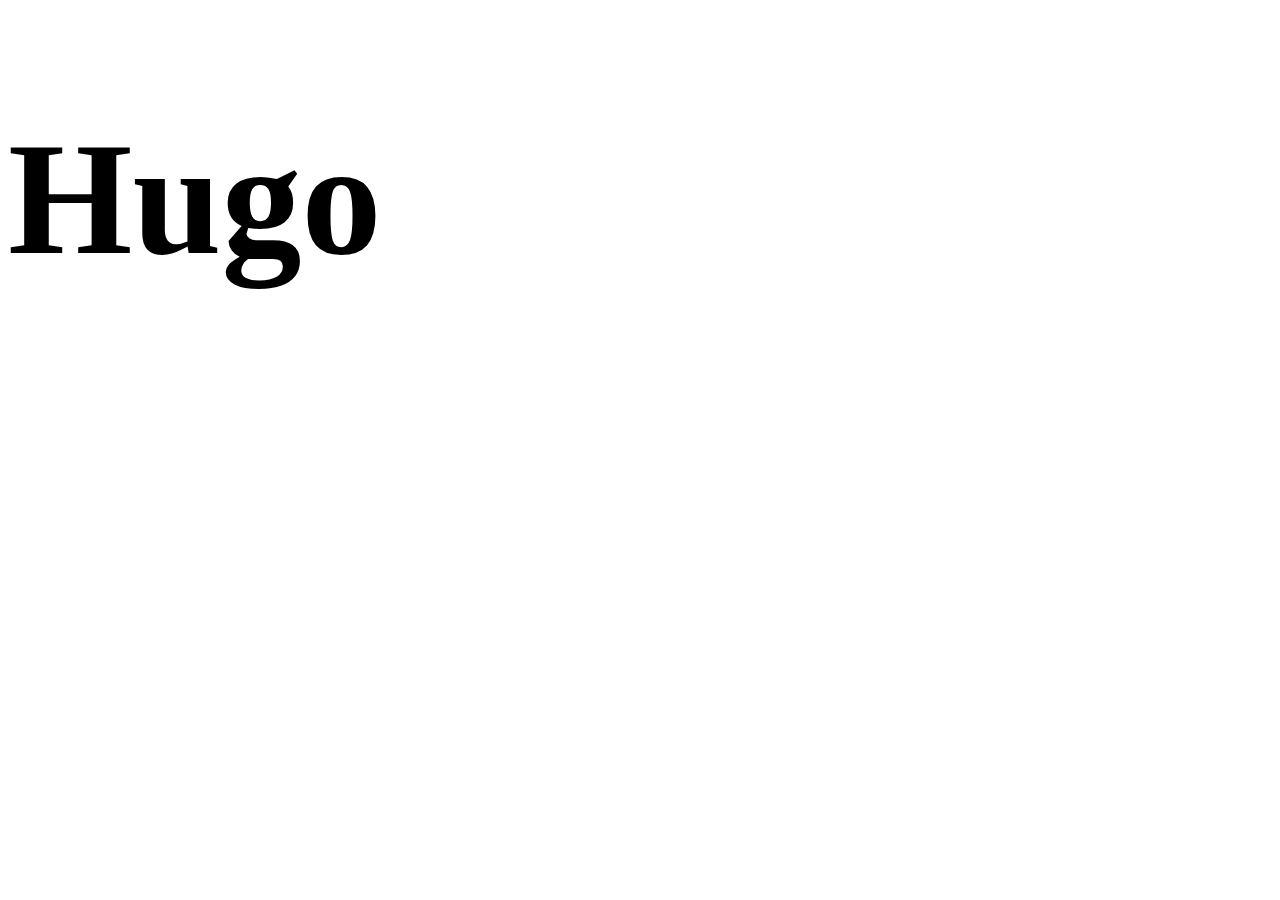
<file: aula14_FunClosers/index.html>
<!DOCTYPE html>
<html lang="pt">
<head>
    <meta charset="UTF-8">
    <meta http-equiv="X-UA-Compatible" content="IE=edge">
    <meta name="viewport" content="width=device-width, initial-scale=1.0">
      <title>Aula 14 Functions Closers</title>
</head>
<body>

   

    <h1 id="caixa1" class="p-4">Hugo</h1>
    

    <script src="index.js"></script>
    
</body>
</html>
</file>
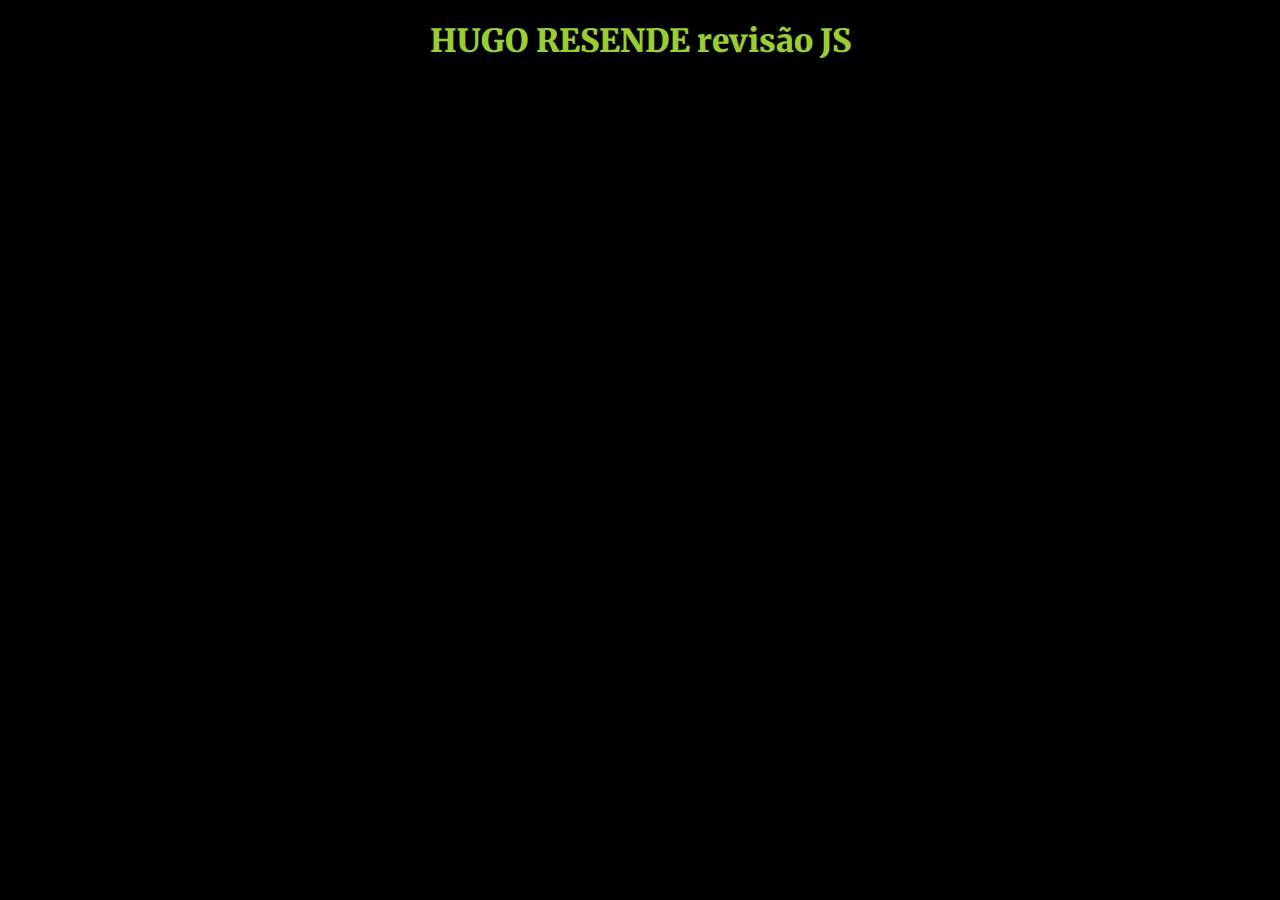
<file: aula1_Vars/index.html>
<!DOCTYPE html>
<html lang="pt">
<head>
    <meta charset="UTF-8">
    <meta http-equiv="X-UA-Compatible" content="IE=edge">
    <meta name="viewport" content="width=device-width, initial-scale=1.0">
    <link rel="stylesheet" href="../css/estilos.css">
    <title>Aula 1</title>
</head>
<body>

    <h1><strong>HUGO RESENDE revisão JS</strong></h1>

    <script src="index.js"></script>
    
</body>
</html>
</file>
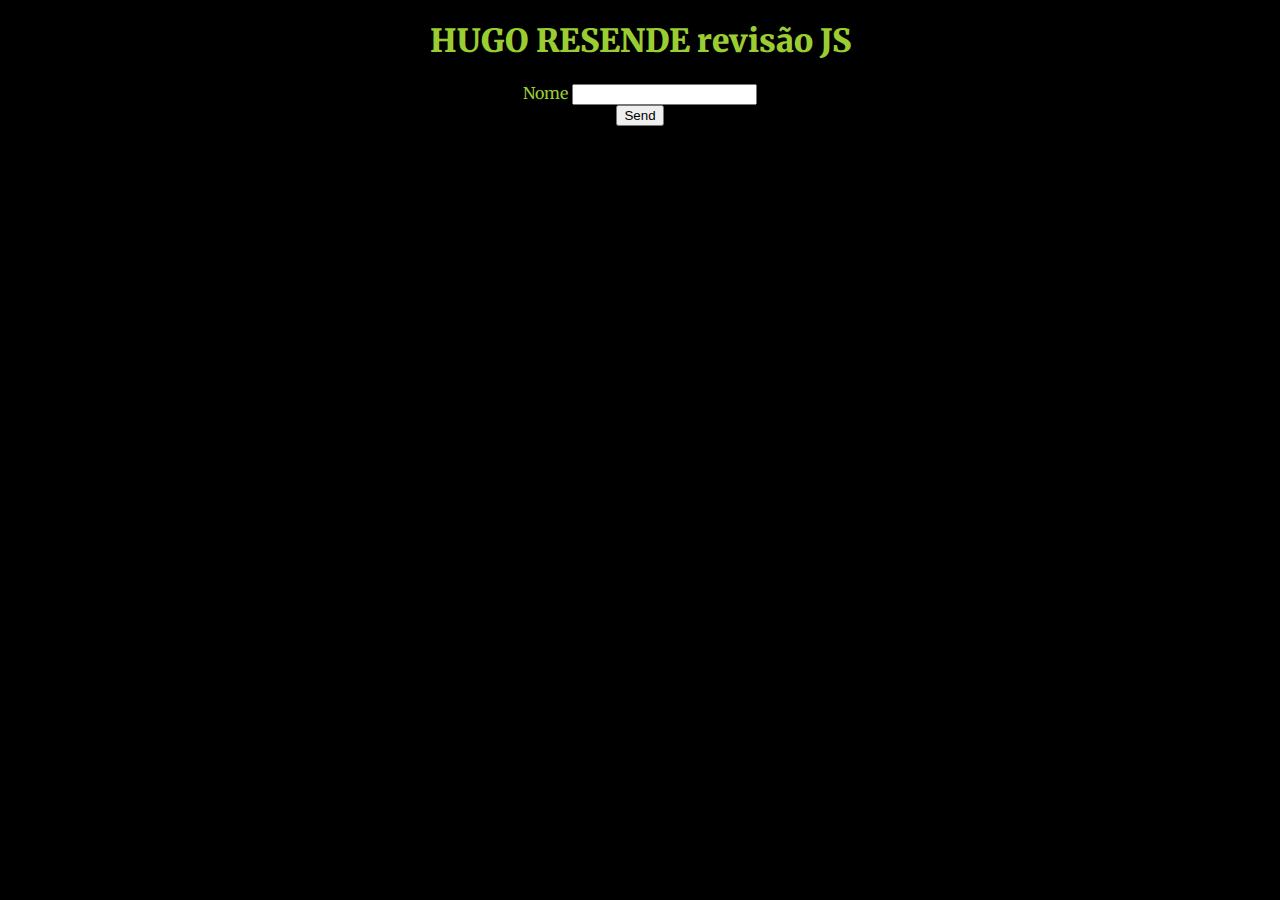
<file: aula2_Inputs/index.html>
<!DOCTYPE html>
<html lang="pt">
<head>
    <meta charset="UTF-8">
    <meta http-equiv="X-UA-Compatible" content="IE=edge">
    <meta name="viewport" content="width=device-width, initial-scale=1.0">
    <link rel="stylesheet" href="https://cdn.jsdelivr.net/npm/bootstrap@4.6.1/dist/css/bootstrap.min.css" integrity="sha384-zCbKRCUGaJDkqS1kPbPd7TveP5iyJE0EjAuZQTgFLD2ylzuqKfdKlfG/eSrtxUkn" crossorigin="anonymous">
    <link rel="stylesheet" href="../css/estilos.css">
    <title>Aula 2 Inputs</title>
</head>
<body>

    <h1><strong>HUGO RESENDE revisão JS</strong></h1>

    <div class="col-sm-6">     
        <label for="ex1">Nome</label>
        <input class="form-control" id="ex1" type="text">
       
    </div>
    <button class="btn btn-danger mt-3" id="myBtn">Send</button>
    

    <script src="index.js"></script>
    
</body>
</html>
</file>
<file: css/estilos.css>
@import url('https://fonts.googleapis.com/css2?family=Abel&family=Acme&family=Assistant:wght@200;300&family=Baloo+2&family=Cairo:wght@200;600&family=Caveat:wght@400;700&family=Comforter+Brush&family=Exo+2:wght@100;300&family=Indie+Flower&family=Inter:wght@100;500&family=Lato:wght@100;400&family=M+PLUS+1:wght@100;400&family=M+PLUS+2:wght@100;500&family=M+PLUS+Code+Latin:wght@100;400&family=Merriweather:wght@300;700&family=Open+Sans:wght@300;600&family=Roboto+Slab:wght@100;400&family=Signika:wght@300&display=swap');
@import url('https://fonts.googleapis.com/css?family=Press+Start+2P&display=swap');
:root
{
    --primary-cor:#409C32;
    --secondary-cor:#265C1D;
    --three-cor:#59DB46;
    --four-cor:#5FE84A;
    --five-cor:#50C23E;
    --gold-cor:#FFC857;
    --charcoal-cor:#2E4052;
    --purple-cor:#412234;
    --green-cor:#BDD9BF;
    --blue-cor:#516dff;
}
*{
    box-sizing: border-box;
}

body
{
    background-color: black;
    color: yellowgreen;
    font-family: 'Merriweather',sans-serif;
    display: flex;          /*coloca tudo em linha*/
    flex-direction: column; /*coloca tudo em coluna*/
    align-items: center;    /*alinha horizontalmente*/
    /*justify-content: center;/*alinha tudo verticalmente com uso de height:100vh*/
    height: 100vh;
    overflow: hidden; /*BARRA DE SCROLL DOWN, HIDDEN ESCONDIDA*/
    margin: 0;
    overflow-x: hidden; /*REMOVER BARRA DE SCROLL HORIZONTAL*/
}

/*aula2 inputs //////////////////////////////////////////////////*/


/*///////////////MEDIA QUERYS////////////////////////////////////////////////////////////////////*/



@media (max-width: 800px)
{
    body{
        overflow:visible;
    }
    footer 
    {
        /* display: none; */
    };

}

@media (max-width: 768px){
  
}

@media (max-width : 600px)
{

}

@media(max-width: 480px)        /*para ecras mais pequenos*/
{
    body{
        overflow:visible;
    }

    footer 
    {
        display: none;
    };

}

/*estilos do footer */

footer{
    font-size: 0.8rem;
    color: #fff;
    font-weight: 900;
    font-family:'Inconsolata',sans-serif ;
    text-align: center;
    /* border: 1px solid var(--charcoal-cor); */
     position: absolute;
    top: 3rem; 
    /*margin-top: 50px; */
    
    transform: translate(-50%, -50%);
    font-weight: 500;
    padding: 0rem 0.9rem;
    position: fixed;
}

footer:hover{
    background-color: #333;
    color: #fff;
    border-radius: 20px;
    transform: translate(-50%,-50%) scale(1.2);
}
footer:hover a{
    color: yellow;
    font-weight: 700;
}
footer:hover a:hover{
    font-weight: 900;
    color:greenyellow;
}

footer a{
   color: #fff;  /*cor dos links a preto*/
   text-decoration: none;     /*retira o sublinhado dos links*/
  
}

footer a:hover{
    color: var(--gold-cor);
}
/* .fot{
    text-align: center;
} */
</file>
